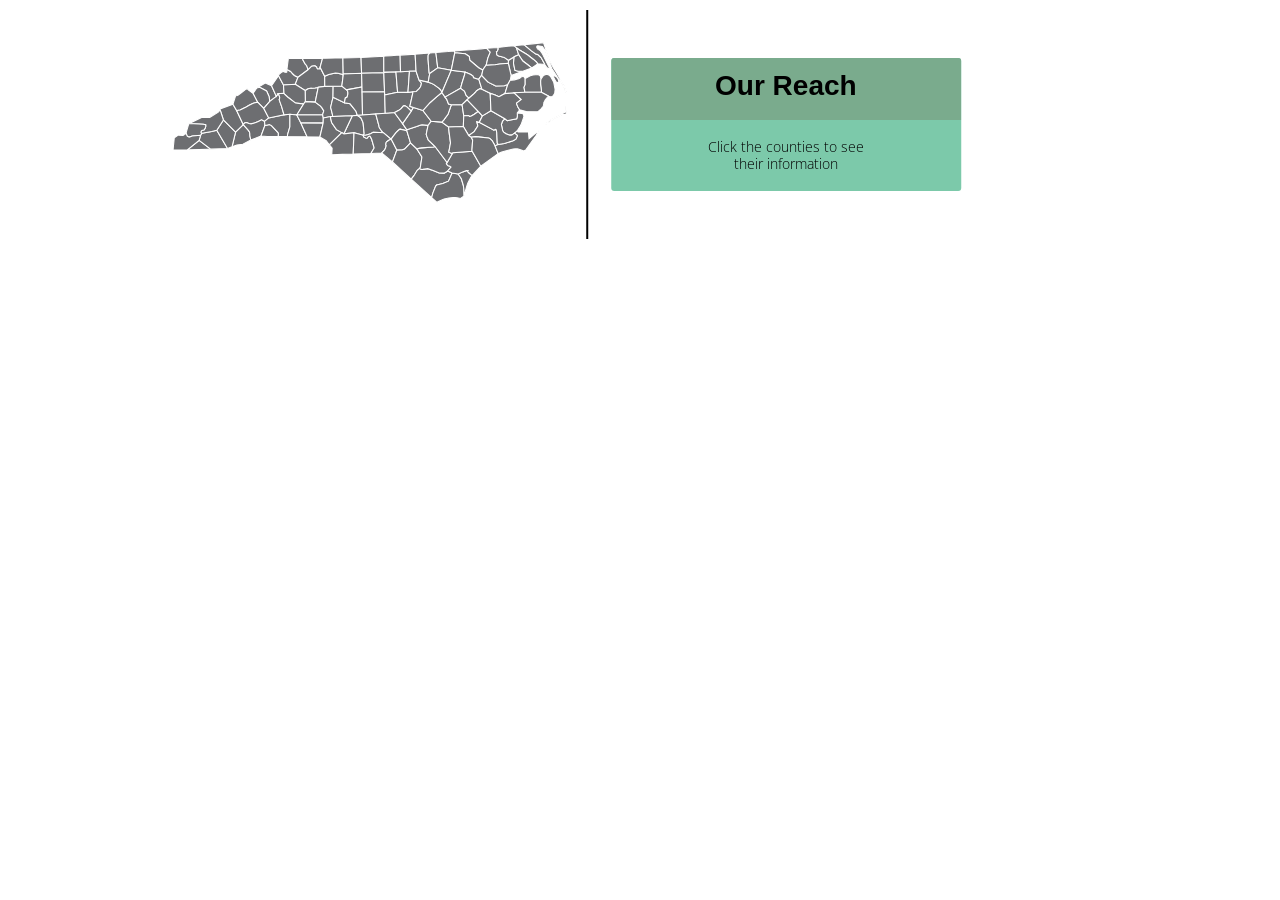
<file: index.html>
<!DOCTYPE html>
<html>

<head>
    <!--
        Author: Gabriel Timotei
        Date Published: 4/19/16
        Published for: CFTK
        Title: CFTK Our Reach Map
    -->
    <meta charset="UTF-8">
    <meta name="viewport" content="width=device-width, initial-scale=1.0, maximum-scale=1.0, user-scalable=no" />
    <title>CFTK Our Reach Map</title>
    <script type="text/javascript" src="https://ajax.googleapis.com/ajax/libs/jquery/1.12.2/jquery.min.js"></script>
    <script type="text/javascript" src="js/script.js"></script>
    <link rel="stylesheet" type="text/css" href="css/style.css">
</head>

<body>
    <div class="container">
        <table class="content-table">
            <tr>
                <td>
                    <div class="pic-container">
                        <svg xmlns:dc="http://purl.org/dc/elements/1.1/" xmlns:cc="http://creativecommons.org/ns#" xmlns:rdf="http://www.w3.org/1999/02/22-rdf-syntax-ns#" xmlns:svg="http://www.w3.org/2000/svg" xmlns="http://www.w3.org/2000/svg" xmlns:sodipodi="http://sodipodi.sourceforge.net/DTD/sodipodi-0.dtd"
                            xmlns:inkscape="http://www.inkscape.org/namespaces/inkscape" width="425.60089" height="173.06737" id="svg8376" sodipodi:version="0.32" inkscape:version="0.46" version="1.0" sodipodi:docname="Our Reach, CFTK.svg" inkscape:output_extension="org.inkscape.output.svg.inkscape">
                            <defs id="defs8378">
                                <inkscape:perspective sodipodi:type="inkscape:persp3d" inkscape:vp_x="0 : 526.18109 : 1" inkscape:vp_y="0 : 1000 : 0" inkscape:vp_z="744.09448 : 526.18109 : 1" inkscape:persp3d-origin="372.04724 : 350.78739 : 1" id="perspective8384" />
                            </defs>
                            <sodipodi:namedview id="base" pagecolor="#ffffff" bordercolor="#666666" borderopacity="1.0" gridtolerance="10000" guidetolerance="10" objecttolerance="10" inkscape:pageopacity="0.0" inkscape:pageshadow="2" inkscape:zoom="1.8587861" inkscape:cx="230.98107"
                                inkscape:cy="70.43369" inkscape:document-units="px" inkscape:current-layer="layer1" showgrid="false" showguides="true" inkscape:guide-bbox="true" inkscape:window-width="1024" inkscape:window-height="721" inkscape:window-x="0"
                                inkscape:window-y="20" />
                            <metadata id="metadata8381">
                                <rdf:RDF>
                                    <cc:Work rdf:about="">
                                        <dc:format>image/svg+xml</dc:format>
                                        <dc:type rdf:resource="http://purl.org/dc/dcmitype/StillImage" />
                                    </cc:Work>
                                </rdf:RDF>
                            </metadata>

                            <g inkscape:label="Layer 1" inkscape:groupmode="layer" id="layer1" transform="translate(-230.22626,-392.37585)">
                                <path style="font-size:12px;fill-opacity:1;fill-rule:nonzero;stroke:#ffffff;stroke-width:1.06861973000000000" d="M 272.10639,496.73179 L 283.69017,505.52474 L 280.73867,505.66116 L 263.35562,506.22371 L 260.25827,506.27909 L 272.10639,496.73179" id="clay"
                                    inkscape:label="Clay, NC" />
                                <path style="font-size:12px;fill-opacity:1;fill-rule:nonzero;stroke:#ffffff;stroke-width:1.06861973000000000" d="M 289.7724,486.67386 L 300.51604,504.78743 L 283.69017,505.52474 L 272.10639,496.73179 L 273.6186,491.56823 L 274.58946,489.83082 L 274.92376,489.65326 L 284.73398,487.7933 L 289.7724,486.67386"
                                    id="macon" inkscape:label="Macon, NC" />
                                <path style="font-size:12px;fill-opacity:1;fill-rule:nonzero;stroke:#ffffff;stroke-width:1.06861973000000000" d="M 316.21096,480.9417 L 321.37747,486.70342 L 322.44358,488.24435 L 322.76407,489.86909 L 322.82638,491.91245 L 323.52392,495.2329 L 323.78613,495.80921 L 324.32598,496.17575 L 315.86498,500.65471 L 309.93415,501.47979 L 305.00339,503.20978 L 308.55242,488.42144 L 316.21096,480.9417"
                                    id="transylvania" inkscape:label="Transylvania, NC" />
                                <path style="font-size:12px;fill-opacity:1;fill-rule:nonzero;stroke:#ffffff;stroke-width:1.06861973000000000" d="M 296.40949,476.34086 L 308.55242,488.42144 L 305.00339,503.20978 L 300.51604,504.78743 L 289.7724,486.67386 L 296.40949,476.34086" id="jackson"
                                    inkscape:label="Jackson, NC" />
                                <path style="font-size:12px;fill-opacity:1;fill-rule:nonzero;stroke:#ffffff;stroke-width:1.06861973000000000" d="M 305.9321,460.5773 L 309.63737,466.92763 L 316.21096,480.9417 L 308.55242,488.42144 L 296.40949,476.34086 L 293.12975,466.33179 L 293.0559,465.26869 L 305.9321,460.5773"
                                    id="haywood" inkscape:label="Haywood, NC" />
                                <path style="font-size:12px;fill-opacity:1;fill-rule:nonzero;stroke:#ffffff;stroke-width:1.06861973000000000" d="M 293.12975,466.33179 L 296.40949,476.34086 L 289.7724,486.67386 L 284.73398,487.7933 L 274.92376,489.65326 L 274.58946,489.83082 L 273.88812,488.83473 L 273.93104,488.30143 L 274.34738,487.3582 L 274.61378,487.09549 L 275.45393,486.70804 L 276.53063,486.39896 L 277.18587,486.12414 L 278.3438,484.10213 L 278.70551,482.76528 L 278.73436,482.1658 L 278.65764,481.12823 L 276.16867,480.67535 L 262.24119,479.95285 L 275.0675,473.71889 L 275.27765,473.76411 L 276.07919,473.87172 L 282.4139,473.9317 L 282.99311,473.644 L 291.27712,468.48209 L 293.12975,466.33179"
                                    id="swain" inkscape:label="Swain, NC" />
                                <path style="font-size:12px;fill-opacity:1;fill-rule:nonzero;stroke:#ffffff;stroke-width:1.06861973000000000" d="M 262.24119,479.95285 L 276.16867,480.67535 L 278.65764,481.12823 L 278.73436,482.1658 L 278.70551,482.76528 L 278.3438,484.10213 L 277.18587,486.12414 L 276.53063,486.39896 L 275.45393,486.70804 L 274.61378,487.09549 L 274.34738,487.3582 L 273.93104,488.30143 L 273.88812,488.83473 L 274.58946,489.83082 L 273.6186,491.56823 L 265.35581,492.41878 L 262.1694,493.49307 L 261.74005,493.44465 L 260.20841,492.59602 L 258.98341,489.40983 L 261.88998,479.7841 L 262.24119,479.95285"
                                    id="graham" inkscape:label="Graham, NC" />
                                <path style="font-size:12px;fill-opacity:1;fill-rule:nonzero;stroke:#ffffff;stroke-width:1.06861973000000000" d="M 273.6186,491.56823 L 272.10639,496.73179 L 260.25827,506.27909 L 254.68821,506.3484 L 246.04362,506.38526 L 247.24361,494.25522 L 251.21563,491.48289 L 255.95153,491.90072 L 257.78651,490.70847 L 258.98341,489.40983 L 260.20841,492.59602 L 261.74005,493.44465 L 262.1694,493.49307 L 265.35581,492.41878 L 273.6186,491.56823"
                                    id="cherokee" inkscape:label="Cherokee, NC" />
                                <path style="font-size:12px;fill-opacity:1;fill-rule:nonzero;stroke:#ffffff;stroke-width:1.06861973000000000" d="M 344.55283,442.10664 L 349.32917,452.74084 L 342.78099,457.81866 L 342.06233,452.96751 L 341.70102,452.04851 L 339.71849,447.56285 L 339.54273,447.28902 L 332.59491,443.69426 L 329.75771,444.42047 L 338.23225,439.47807 L 344.55283,442.10664"
                                    id="mitchell" inkscape:label="Mitchell, NC" />
                                <path style="font-size:12px;fill-opacity:1;fill-rule:nonzero;stroke:#ffffff;stroke-width:1.06861973000000000" d="M 329.75771,444.42047 L 332.59491,443.69426 L 339.54273,447.28902 L 339.71849,447.56285 L 341.70102,452.04851 L 342.06233,452.96751 L 342.78099,457.81866 L 336.69052,464.67878 L 330.54904,458.55309 L 325.9936,449.7778 L 329.75771,444.42047"
                                    id="yancey" inkscape:label="Yancey, NC" />
                                <path style="font-size:12px;fill-opacity:1;fill-rule:nonzero;stroke:#ffffff;stroke-width:1.06861973000000000" d="M 321.5841,446.50372 L 325.9936,449.7778 L 330.54904,458.55309 L 326.26099,459.58495 L 323.67523,460.83029 L 322.14553,461.68242 L 319.16029,463.3778 L 313.15453,466.39434 L 309.63737,466.92763 L 305.9321,460.5773 L 308.60289,452.12612 L 310.64047,451.84788 L 314.91741,448.66221 L 317.97891,446.25216 L 318.81116,445.78204 L 320.01556,445.10418 L 320.2277,445.09366 L 320.83963,445.58458 L 320.83723,445.60583 L 321.5841,446.50372"
                                    id="madison" inkscape:label="Madison, NC" />
                                <path style="font-size:12px;fill-opacity:1;fill-rule:nonzero;stroke:#ffffff;stroke-width:1.06861973000000000" d="M 336.69052,464.67878 L 341.72831,474.33074 L 337.53355,477.81843 L 334.48822,476.11458 L 331.36408,477.82013 L 327.48146,479.37989 L 324.02706,480.23453 L 322.0147,479.83108 L 320.67234,479.36543 L 320.23631,479.07087 L 319.39483,478.82098 L 317.97881,479.19945 L 317.51679,479.47884 L 316.21096,480.9417 L 309.63737,466.92763 L 313.15453,466.39434 L 319.16029,463.3778 L 322.14553,461.68242 L 323.67523,460.83029 L 326.26099,459.58495 L 330.54904,458.55309 L 336.69052,464.67878"
                                    id="buncombe" inkscape:label="Buncombe, NC" />
                                <path style="font-size:12px;fill-opacity:1;fill-rule:nonzero;stroke:#ffffff;stroke-width:1.06861973000000000" d="M 337.53355,477.81843 L 337.86409,481.94991 L 333.99334,492.41404 L 324.32598,496.17575 L 323.78613,495.80921 L 323.52392,495.2329 L 322.82638,491.91245 L 322.76407,489.86909 L 322.44358,488.24435 L 321.37747,486.70342 L 316.21096,480.9417 L 317.51679,479.47884 L 317.97881,479.19945 L 319.39483,478.82098 L 320.23631,479.07087 L 320.67234,479.36543 L 322.0147,479.83108 L 324.02706,480.23453 L 327.48146,479.37989 L 331.36408,477.82013 L 334.48822,476.11458 L 337.53355,477.81843"
                                    id="henderson" inkscape:label="Henderson, NC" />
                                <path style="font-size:12px;fill-opacity:1;fill-rule:nonzero;stroke:#ffffff;stroke-width:1.06861973000000000" d="M 351.31038,492.93326 L 340.22354,492.82818 L 333.99334,492.41404 L 337.86409,481.94991 L 340.59105,481.3232 L 342.36477,480.90328 L 342.76238,481.0041 L 344.07639,481.75931 L 344.67839,482.262 L 351.01783,488.96107 L 351.38223,489.73832 L 351.31038,492.93326"
                                    id="polk" inkscape:label="Polk, NC" />
                                <path style="font-size:12px;fill-opacity:1;fill-rule:nonzero;stroke:#ffffff;stroke-width:1.06861973000000000" d="M 362.8864,470.68092 L 362.8855,483.0581 L 360.63469,490.64827 L 360.33085,492.99905 L 355.56222,492.94778 L 351.31038,492.93326 L 351.38223,489.73832 L 351.01783,488.96107 L 344.67839,482.262 L 344.07639,481.75931 L 342.76238,481.0041 L 342.36477,480.90328 L 340.59105,481.3232 L 337.86409,481.94991 L 337.53355,477.81843 L 341.72831,474.33074 L 357.00428,471.18858 L 362.8864,470.68092"
                                    id="rutherford" inkscape:label="Rutherford, NC" />
                                <path style="font-size:12px;fill-opacity:1;fill-rule:nonzero;stroke:#ffffff;stroke-width:1.06861973000000000" d="M 349.32917,452.74084 L 350.9309,450.0284 L 351.22157,450.23769 L 351.50193,450.69121 L 352.29805,452.37389 L 352.48612,452.92034 L 352.7179,454.18634 L 352.19111,456.22355 L 354.70007,463.21822 L 357.00428,471.18858 L 341.72831,474.33074 L 336.69052,464.67878 L 342.78099,457.81866 L 349.32917,452.74084"
                                    id="mcdowell" inkscape:label="McDowell, NC" />
                                <path style="font-size:12px;fill-opacity:1;fill-rule:nonzero;stroke:#ffffff;stroke-width:1.06861973000000000" d="M 350.79193,433.05044 L 351.40014,431.78013 L 356.47205,441.35847 L 356.96962,449.65894 L 350.9309,450.0284 L 349.32917,452.74084 L 344.55283,442.10664 L 350.79193,433.05044"
                                    id="avery" inkscape:label="Avery, NC" />
                                <path style="font-size:12px;fill-opacity:1;fill-rule:nonzero;stroke:#ffffff;stroke-width:1.06861973000000000" d="M 359.90408,425.88963 L 363.62076,427.86291 L 365.91406,430.39464 L 367.46319,431.81354 L 370.95709,433.66267 L 368.2392,440.58452 L 356.47205,441.35847 L 351.40014,431.78013 L 351.82245,430.93659 L 354.09203,428.90649 L 356.44584,427.65652 L 356.5059,427.62024 L 356.75031,427.51435 L 356.95143,428.17419 L 358.058,428.66923 L 358.74626,428.71239 L 358.82703,428.72151 L 359.77553,428.51848 L 359.90408,425.88963"
                                    id="watauga" inkscape:label="Watauga, NC" />
                                <path style="font-size:12px;fill-opacity:1;fill-rule:nonzero;stroke:#ffffff;stroke-width:1.06861973000000000" d="M 391.24683,443.59237 L 388.19883,458.51901 L 378.32301,458.02098 L 378.12202,446.89962 L 380.72034,445.19935 L 382.06073,444.8425 L 384.10418,444.43578 L 384.79494,444.68588 L 387.89897,444.30405 L 390.41298,443.88581 L 391.24683,443.59237"
                                    id="alexander" inkscape:label="Alexander, NC" />
                                <path style="font-size:12px;fill-opacity:1;fill-rule:nonzero;stroke:#ffffff;stroke-width:1.06861973000000000" d="M 361.3799,414.67324 L 375.66213,414.84592 L 375.7137,415.95386 L 378.12681,420.32448 L 379.53361,421.82204 L 379.87681,422.55816 L 380.62397,424.7132 L 380.68453,426.39042 L 370.95709,433.66267 L 367.46319,431.81354 L 365.91406,430.39464 L 363.62076,427.86291 L 359.90408,425.88963 L 361.3799,414.67324"
                                    id="ashe" inkscape:label="Ashe, NC" />
                                <path style="font-size:12px;fill-opacity:1;fill-rule:nonzero;stroke:#ffffff;stroke-width:1.06861973000000000" d="M 395.54889,414.68196 L 393.07509,423.71503 L 392.51559,425.24054 L 390.46416,425.33639 L 389.72742,424.31048 L 389.66332,423.35182 L 387.85442,422.17487 L 387.52058,422.08125 L 384.64735,422.59244 L 380.68453,426.39042 L 380.62397,424.7132 L 379.87681,422.55816 L 379.53361,421.82204 L 378.12681,420.32448 L 375.7137,415.95386 L 375.66213,414.84592 L 395.54889,414.68196"
                                    id="alleghany" inkscape:label="Alleghany, NC" />
                                <path style="font-size:12px;fill-opacity:1;fill-rule:nonzero;stroke:#ffffff;stroke-width:1.06861973000000000" d="M 380.68453,426.39042 L 384.64735,422.59244 L 387.52058,422.08125 L 387.85442,422.17487 L 389.66332,423.35182 L 389.72742,424.31048 L 390.46416,425.33639 L 392.51559,425.24054 L 393.07509,423.71503 L 397.65525,432.69115 L 397.72192,442.75119 L 391.24683,443.59237 L 390.41298,443.88581 L 387.89897,444.30405 L 384.79494,444.68588 L 384.10418,444.43578 L 382.06073,444.8425 L 380.72034,445.19935 L 378.12202,446.89962 L 368.2392,440.58452 L 370.95709,433.66267 L 380.68453,426.39042"
                                    id="wilkes" inkscape:label="Wilkes, NC" />
                                <path style="font-size:12px;fill-opacity:1;fill-rule:nonzero;stroke:#ffffff;stroke-width:1.06861973000000000" d="M 356.47205,441.35847 L 368.2392,440.58452 L 378.12202,446.89962 L 378.32301,458.02098 L 377.06931,459.67052 L 376.47919,460.28419 L 375.5273,460.25004 L 368.5106,459.48029 L 360.5852,453.36872 L 357.27914,450.19753 L 356.96962,449.65894 L 356.47205,441.35847"
                                    id="caldwell" inkscape:label="Caldwell, NC" />
                                <path style="font-size:12px;fill-opacity:1;fill-rule:nonzero;stroke:#ffffff;stroke-width:1.06861973000000000" d="M 356.96962,449.65894 L 357.27914,450.19753 L 360.5852,453.36872 L 368.5106,459.48029 L 375.5273,460.25004 L 376.47919,460.28419 L 377.06931,459.67052 L 369.92882,471.03166 L 369.80132,471.28419 L 362.8864,470.68092 L 357.00428,471.18858 L 354.70007,463.21822 L 352.19111,456.22355 L 352.7179,454.18634 L 352.48612,452.92034 L 352.29805,452.37389 L 351.50193,450.69121 L 351.22157,450.23769 L 350.9309,450.0284 L 356.96962,449.65894"
                                    id="burke" inkscape:label="Burke, NC" />
                                <path style="font-size:12px;fill-opacity:1;fill-rule:nonzero;stroke:#ffffff;stroke-width:1.06861973000000000" d="M 369.80132,471.28419 L 373.74313,479.1637 L 380.0829,493.1514 L 378.33778,493.12681 L 360.33085,492.99905 L 360.63469,490.64827 L 362.8855,483.0581 L 362.8864,470.68092 L 369.80132,471.28419"
                                    id="cleveland" inkscape:label="Cleveland, NC" />
                                <path style="font-size:12px;fill-opacity:1;fill-rule:nonzero;stroke:#ffffff;stroke-width:1.06861973000000000" d="M 373.74313,479.1637 L 396.1485,479.22779 L 392.85555,493.42507 L 380.0829,493.1514 L 373.74313,479.1637" id="gatson" inkscape:label="Gatson, NC"
                                />
                                <path style="font-size:12px;fill-opacity:1;fill-rule:nonzero;stroke:#ffffff;stroke-width:1.06861973000000000" d="M 395.57649,471.09113 L 396.30617,474.39368 L 396.1485,479.22779 L 373.74313,479.1637 L 369.80132,471.28419 L 369.92882,471.03166 L 395.57649,471.09113"
                                    id="lincoln" inkscape:label="Lincoln, NC" />
                                <path style="font-size:12px;fill-opacity:1;fill-rule:nonzero;stroke:#ffffff;stroke-width:1.06861973000000000" d="M 378.32301,458.02098 L 388.19883,458.51901 L 393.53459,462.47444 L 394.96405,464.26729 L 396.76339,467.24703 L 395.57649,471.09113 L 369.92882,471.03166 L 377.06931,459.67052 L 378.32301,458.02098"
                                    id="catawba" inkscape:label="Catawba, NC" />
                                <path style="font-size:12px;fill-opacity:1;fill-rule:nonzero;stroke:#ffffff;stroke-width:1.06861973000000000" d="M 397.72192,442.75119 L 406.11774,442.59156 L 405.98296,453.63629 L 404.33785,460.62745 L 403.63278,463.63474 L 405.38411,470.81948 L 405.55246,471.88462 L 405.61647,472.88203 L 403.50929,472.97589 L 396.30617,474.39368 L 395.57649,471.09113 L 396.76339,467.24703 L 394.96405,464.26729 L 393.53459,462.47444 L 388.19883,458.51901 L 391.24683,443.59237 L 397.72192,442.75119"
                                    id="iredell" inkscape:label="Iredell, NC" />
                                <path style="font-size:12px;fill-opacity:1;fill-rule:nonzero;stroke:#ffffff;stroke-width:1.06861973000000000" d="M 396.30617,474.39368 L 403.50929,472.97589 L 403.42597,473.37119 L 403.44426,473.74349 L 404.6005,478.79897 L 409.43441,486.02138 L 414.77785,489.03052 L 402.32978,501.14924 L 399.17773,497.10858 L 392.85555,493.42507 L 396.1485,479.22779 L 396.30617,474.39368"
                                    id="mecklenburg" inkscape:label="Mecklenburg, NC" />
                                <path style="font-size:12px;fill-opacity:1;fill-rule:nonzero;stroke:#ffffff;stroke-width:1.06861973000000000" d="M 405.98296,453.63629 L 417.34668,459.18848 L 423.03448,460.21304 L 428.97119,467.62009 L 430.32404,471.77213 L 425.30061,472.10972 L 405.61647,472.88203 L 405.55246,471.88462 L 405.38411,470.81948 L 403.63278,463.63474 L 404.33785,460.62745 L 405.98296,453.63629"
                                    id="rowan" inkscape:label="Rowan, NC" />
                                <path style="font-size:12px;fill-opacity:1;fill-rule:nonzero;stroke:#ffffff;stroke-width:1.06861973000000000" d="M 406.11774,442.59156 L 414.82017,442.42347 L 419.50278,446.25356 L 420.25638,446.78627 L 420.4683,447.19764 L 420.82065,448.69252 L 420.87103,450.23084 L 420.11512,453.4218 L 418.3401,454.34958 L 417.34668,459.18848 L 405.98296,453.63629 L 406.11774,442.59156"
                                    id="davie" inkscape:label="Davie, NC" />
                                <path style="font-size:12px;fill-opacity:1;fill-rule:nonzero;stroke:#ffffff;stroke-width:1.06861973000000000" d="M 416.21945,431.5041 L 414.82017,442.42347 L 406.11774,442.59156 L 397.72192,442.75119 L 397.65525,432.69115 L 401.67262,430.77635 L 408.33393,429.3147 L 410.93141,429.56888 L 414.89227,430.71296 L 415.78217,431.10608 L 416.21945,431.5041"
                                    id="yadkin" inkscape:label="Yadkin, NC" />
                                <path style="font-size:12px;fill-opacity:1;fill-rule:nonzero;stroke:#ffffff;stroke-width:1.06861973000000000" d="M 408.29101,414.27198 L 415.87201,414.31321 L 416.17926,430.37163 L 416.21945,431.5041 L 415.78217,431.10608 L 414.89227,430.71296 L 410.93141,429.56888 L 408.33393,429.3147 L 401.67262,430.77635 L 397.65525,432.69115 L 393.07509,423.71503 L 395.54889,414.68196 L 398.3617,414.70641 L 408.29101,414.27198"
                                    id="surry" inkscape:label="Surry, NC" />
                                <path style="font-size:12px;fill-opacity:1;fill-rule:nonzero;stroke:#ffffff;stroke-width:1.06861973000000000" d="M 434.03077,413.78218 L 434.55518,429.63261 L 416.17926,430.37163 L 415.87201,414.31321 L 432.87839,413.84596 L 434.03077,413.78218" id="stokes"
                                    inkscape:label="Stokes, NC" />
                                <path style="font-size:12px;fill-opacity:1;fill-rule:nonzero;stroke:#ffffff;stroke-width:1.06861973000000000" d="M 416.17926,430.37163 L 434.55518,429.63261 L 434.98484,443.3456 L 419.50278,446.25356 L 414.82017,442.42347 L 416.21945,431.5041 L 416.17926,430.37163"
                                    id="forsyth" inkscape:label="Forsyth, NC" />
                                <path style="font-size:12px;fill-opacity:1;fill-rule:nonzero;stroke:#ffffff;stroke-width:1.06861973000000000" d="M 419.50278,446.25356 L 434.98484,443.3456 L 435.08011,448.34171 L 435.49351,471.39935 L 430.32404,471.77213 L 428.97119,467.62009 L 423.03448,460.21304 L 417.34668,459.18848 L 418.3401,454.34958 L 420.11512,453.4218 L 420.87103,450.23084 L 420.82065,448.69252 L 420.4683,447.19764 L 420.25638,446.78627 L 419.50278,446.25356"
                                    id="davidson" inkscape:label="Davidson, NC" />
                                <path style="font-size:12px;fill-opacity:1;fill-rule:nonzero;stroke:#ffffff;stroke-width:1.06861973000000000" d="M 425.30061,472.10972 L 430.32404,471.77213 L 433.52226,473.87638 L 433.7709,474.07662 L 435.45695,477.5645 L 436.08471,479.36595 L 437.09326,489.51069 L 437.1206,489.84096 L 436.98373,490.32922 L 436.20555,491.54164 L 427.01938,489.08932 L 416.85319,490.2117 L 425.30061,472.10972"
                                    id="stanly" inkscape:label="Stanly, NC" />
                                <path style="font-size:12px;fill-opacity:1;fill-rule:nonzero;stroke:#ffffff;stroke-width:1.06861973000000000" d="M 425.30061,472.10972 L 416.85319,490.2117 L 414.77785,489.03052 L 409.43441,486.02138 L 404.6005,478.79897 L 403.44426,473.74349 L 403.42597,473.37119 L 403.50929,472.97589 L 405.61647,472.88203 L 425.30061,472.10972"
                                    id="cabarrus" inkscape:label="Cabarrus, NC" />
                                <path style="font-size:12px;fill-opacity:1;fill-rule:nonzero;stroke:#ffffff;stroke-width:1.06861973000000000" d="M 427.01938,489.08932 L 426.20312,510.37664 L 415.3588,510.75525 L 405.63469,511.08797 L 404.75263,510.8163 L 404.78986,510.29527 L 405.11466,504.66632 L 402.32978,501.14924 L 414.77785,489.03052 L 416.85319,490.2117 L 427.01938,489.08932"
                                    id="union" inkscape:label="Union, NC" />
                                <path style="font-size:12px;fill-opacity:1;fill-rule:nonzero;stroke:#ffffff;stroke-width:1.06861973000000000" d="M 436.20555,491.54164 L 436.26615,492.03494 L 436.65487,493.24549 L 438.65388,494.30181 L 439.80525,494.55219 L 440.0434,494.54029 L 440.33756,494.33669 L 440.46535,494.19611 L 440.6642,493.65455 L 441.65436,492.81478 L 442.26284,492.53468 L 442.97277,492.61475 L 443.66782,493.70483 L 444.70357,495.89671 L 447.11876,504.18096 L 447.08618,504.47004 L 446.53559,505.4584 L 443.88711,509.8179 L 426.20312,510.37664 L 427.01938,489.08932 L 436.20555,491.54164"
                                    id="anson" inkscape:label="Anson, NC" />
                                <path style="font-size:12px;fill-opacity:1;fill-rule:nonzero;stroke:#ffffff;stroke-width:1.06861973000000000" d="M 447.75796,413.03555 L 456.73683,412.55419 L 456.79676,428.74401 L 456.79601,429.20888 L 434.55518,429.63261 L 434.03077,413.78218 L 447.75796,413.03555"
                                    id="rockingham" inkscape:label="Rockingham, NC" />
                                <path style="font-size:12px;fill-opacity:1;fill-rule:nonzero;stroke:#ffffff;stroke-width:1.06861973000000000" d="M 434.55518,429.63261 L 456.79601,429.20888 L 457.53071,448.19565 L 435.08011,448.34171 L 434.98484,443.3456 L 434.55518,429.63261" id="guilford"
                                    inkscape:label="Guilford, NC" />
                                <path style="font-size:12px;fill-opacity:1;fill-rule:nonzero;stroke:#ffffff;stroke-width:1.06861973000000000" d="M 457.53071,448.19565 L 457.69945,451.31868 L 458.20485,469.55201 L 448.71057,470.32825 L 435.49351,471.39935 L 435.08011,448.34171 L 457.53071,448.19565"
                                    id="randolph" inkscape:label="Randolph, NC" />
                                <path style="font-size:12px;fill-opacity:1;fill-rule:nonzero;stroke:#ffffff;stroke-width:1.06861973000000000" d="M 448.71057,470.32825 L 452.00459,482.57764 L 452.05873,483.28118 L 452.59074,484.40454 L 454.77186,487.62537 L 455.7142,488.58404 L 456.78891,489.20894 L 452.29272,488.95591 L 446.08771,488.73835 L 443.57649,490.04806 L 438.77131,491.54254 L 437.76582,491.64009 L 436.20555,491.54164 L 436.98373,490.32922 L 437.1206,489.84096 L 437.09326,489.51069 L 436.08471,479.36595 L 435.45695,477.5645 L 433.7709,474.07662 L 433.52226,473.87638 L 430.32404,471.77213 L 435.49351,471.39935 L 448.71057,470.32825"
                                    id="montgomery" inkscape:label="Montgomery, NC" />
                                <path style="font-size:12px;fill-opacity:1;fill-rule:nonzero;stroke:#ffffff;stroke-width:1.06861973000000000" d="M 436.20555,491.54164 L 437.76582,491.64009 L 438.77131,491.54254 L 443.57649,490.04806 L 446.08771,488.73835 L 452.29272,488.95591 L 456.78891,489.20894 L 464.15471,495.47267 L 461.83563,496.56728 L 460.06005,497.84371 L 459.24064,498.54346 L 458.76659,500.68563 L 458.86562,501.37271 L 459.19806,502.05165 L 458.20982,505.16478 L 457.35054,506.56175 L 454.67969,509.28708 L 443.88711,509.8179 L 446.53559,505.4584 L 447.08618,504.47004 L 447.11876,504.18096 L 444.70357,495.89671 L 443.66782,493.70483 L 442.97277,492.61475 L 442.26284,492.53468 L 441.65436,492.81478 L 440.6642,493.65455 L 440.46535,494.19611 L 440.33756,494.33669 L 440.0434,494.54029 L 439.80525,494.55219 L 438.65388,494.30181 L 436.65487,493.24549 L 436.26615,492.03494 L 436.20555,491.54164"
                                    id="richmond" inkscape:label="Richmond, NC" />
                                <path style="font-size:12px;fill-opacity:1;fill-rule:nonzero;stroke:#ffffff;stroke-width:1.06861973000000000" d="M 469.83039,506.49244 L 465.4377,518.33992 L 454.67969,509.28708 L 457.35054,506.56175 L 458.20982,505.16478 L 459.19806,502.05165 L 458.86562,501.37271 L 458.76659,500.68563 L 459.24064,498.54346 L 460.06005,497.84371 L 461.83563,496.56728 L 464.15471,495.47267 L 469.83039,506.49244"
                                    id="scotland" inkscape:label="Scotland, NC" />
                                <path style="font-size:12px;fill-opacity:1;fill-rule:nonzero;stroke:#ffffff;stroke-width:1.06861973000000000" d="M 473.09791,411.47173 L 473.48875,428.12507 L 468.92804,428.32973 L 456.79676,428.74401 L 456.73683,412.55419 L 458.5162,412.42767 L 464.10563,412.07211 L 469.56424,411.69318 L 473.09791,411.47173"
                                    id="caswell" inkscape:label="Caswell, NC" />
                                <path style="font-size:12px;fill-opacity:1;fill-rule:nonzero;stroke:#ffffff;stroke-width:1.06861973000000000" d="M 456.79676,428.74401 L 468.92804,428.32973 L 470.57469,448.65921 L 457.69945,451.31868 L 457.53071,448.19565 L 456.79601,429.20888 L 456.79676,428.74401"
                                    id="alamance" inkscape:label="Alamance, NC" />
                                <path style="font-size:12px;fill-opacity:1;fill-rule:nonzero;stroke:#ffffff;stroke-width:1.06861973000000000" d="M 467.36455,468.84137 L 475.55041,480.04948 L 479.85134,486.15703 L 479.85298,487.17322 L 473.03378,485.53028 L 471.39071,486.66237 L 469.00358,488.93321 L 465.74291,493.22366 L 464.15471,495.47267 L 456.78891,489.20894 L 455.7142,488.58404 L 454.77186,487.62537 L 452.59074,484.40454 L 452.05873,483.28118 L 452.00459,482.57764 L 448.71057,470.32825 L 458.20485,469.55201 L 467.36455,468.84137"
                                    id="moore" inkscape:label="Moore, NC" />
                                <path style="font-size:12px;fill-opacity:1;fill-rule:nonzero;stroke:#ffffff;stroke-width:1.06861973000000000" d="M 464.15471,495.47267 L 465.74291,493.22366 L 469.00358,488.93321 L 471.39071,486.66237 L 473.03378,485.53028 L 479.85298,487.17322 L 483.48611,499.20253 L 477.60915,505.50552 L 475.07365,506.34323 L 469.83039,506.49244 L 464.15471,495.47267"
                                    id="hoke" inkscape:label="Hoke, NC" />
                                <path style="font-size:12px;fill-opacity:1;fill-rule:nonzero;stroke:#ffffff;stroke-width:1.06861973000000000" d="M 483.48611,499.20253 L 489.91002,505.38157 L 494.75626,513.14351 L 494.83522,513.9704 L 493.29523,523.69426 L 492.57249,524.79668 L 490.23144,526.62068 L 486.9198,532.05055 L 484.23491,535.54924 L 465.99814,518.82935 L 465.4377,518.33992 L 469.83039,506.49244 L 475.07365,506.34323 L 477.60915,505.50552 L 483.48611,499.20253"
                                    id="robeson" inkscape:label="Robeson, NC" />
                                <path style="font-size:12px;fill-opacity:1;fill-rule:nonzero;stroke:#ffffff;stroke-width:1.06861973000000000" d="M 520.6632,527.39617 L 525.09125,529.43677 L 521.49931,537.54297 L 515.79312,539.96477 L 510.81612,541.07391 L 510.29695,541.05842 L 509.93823,541.14711 L 508.65164,542.40121 L 505.75313,549.70306 L 504.63416,553.89925 L 484.23491,535.54924 L 486.9198,532.05055 L 490.23144,526.62068 L 492.57249,524.79668 L 494.36333,525.75203 L 494.74593,525.79518 L 495.70459,525.73108 L 500.73194,525.01507 L 506.15436,526.82769 L 512.18374,529.28996 L 517.14725,529.48375 L 520.6632,527.39617"
                                    id="columbus" inkscape:label="Columbus, NC" />
                                <path style="font-size:12px;fill-opacity:1;fill-rule:nonzero;stroke:#ffffff;stroke-width:1.06861973000000000" d="M 525.09125,529.43677 L 531.16608,530.38875 L 534.32742,535.11067 L 536.27167,541.61543 L 536.80496,545.1326 L 536.88424,546.33837 L 537.10026,552.32536 L 533.57079,554.87638 L 530.00891,554.16473 L 528.08549,553.96506 L 526.24013,553.98944 L 521.76647,554.41484 L 517.08745,555.32513 L 516.92818,555.36313 L 516.91117,555.36122 L 511.37693,557.78515 L 509.96996,558.69418 L 504.63416,553.89925 L 505.75313,549.70306 L 508.65164,542.40121 L 509.93823,541.14711 L 510.29695,541.05842 L 510.81612,541.07391 L 515.79312,539.96477 L 521.49931,537.54297 L 525.09125,529.43677"
                                    id="brunswick" inkscape:label="Brunswick, NC" />
                                <path style="font-size:12px;fill-opacity:1;fill-rule:nonzero;stroke:#ffffff;stroke-width:1.06861973000000000" d="M 545.48696,531.47847 L 544.52227,532.62679 L 543.56869,534.21118 L 540.96859,539.01956 L 540.49407,540.28774 L 539.30173,543.98916 L 539.17721,544.44438 L 537.10026,552.32536 L 536.88424,546.33837 L 536.80496,545.1326 L 536.27167,541.61543 L 534.32742,535.11067 L 531.16608,530.38875 L 535.72002,528.25892 L 539.35743,527.00303 L 541.14104,527.18263 L 540.73156,527.6832 L 540.87541,528.12563 L 541.50767,528.89438 L 544.35619,531.35095 L 545.48696,531.47847"
                                    id="new_hanover" inkscape:label="New Hanover, NC" />
                                <path style="font-size:12px;fill-opacity:1;fill-rule:nonzero;stroke:#ffffff;stroke-width:1.06861973000000000" d="M 508.0724,502.90933 L 520.09373,518.85511 L 519.38401,519.804 L 519.47331,520.081 L 520.41195,521.56881 L 521.13999,522.13737 L 522.46415,522.45892 L 523.99075,523.50502 L 520.6632,527.39617 L 517.14725,529.48375 L 512.18374,529.28996 L 506.15436,526.82769 L 500.73194,525.01507 L 495.70459,525.73108 L 494.74593,525.79518 L 494.36333,525.75203 L 492.57249,524.79668 L 493.29523,523.69426 L 494.83522,513.9704 L 494.75626,513.14351 L 489.91002,505.38157 L 492.48857,504.50565 L 494.38723,504.23759 L 506.36059,503.3147 L 507.61942,503.14669 L 508.0724,502.90933"
                                    id="bladen" inkscape:label="Bladen, NC" />
                                <path style="font-size:12px;fill-opacity:1;fill-rule:nonzero;stroke:#ffffff;stroke-width:1.06861973000000000" d="M 501.05274,481.74146 L 499.25989,490.38635 L 499.21434,490.7902 L 500.0238,493.27085 L 501.14548,496.07514 L 501.41247,496.60895 L 508.0724,502.90933 L 507.61942,503.14669 L 506.36059,503.3147 L 494.38723,504.23759 L 492.48857,504.50565 L 489.91002,505.38157 L 483.48611,499.20253 L 479.85298,487.17322 L 479.85134,486.15703 L 481.28024,485.70252 L 489.58296,482.97082 L 493.70855,481.31794 L 495.06468,481.1652 L 501.05274,481.74146"
                                    id="cumberland" inkscape:label="Cumberland, NC" />
                                <path style="font-size:12px;fill-opacity:1;fill-rule:nonzero;stroke:#ffffff;stroke-width:1.06861973000000000" d="M 485.82984,448.14515 L 485.76139,449.55382 L 482.80798,462.68727 L 486.48995,463.93769 L 484.24052,467.50699 L 480.33606,463.6484 L 479.54867,462.99563 L 479.1168,462.74028 L 477.96389,462.27446 L 477.07103,462.25128 L 476.25581,462.41765 L 474.08114,465.05686 L 471.90928,466.56414 L 468.51748,468.42893 L 467.36455,468.84137 L 458.20485,469.55201 L 457.69945,451.31868 L 470.57469,448.65921 L 480.94727,448.72248 L 485.82984,448.14515"
                                    id="chatham" inkscape:label="Chatham, NC" />
                                <path style="font-size:12px;fill-opacity:1;fill-rule:nonzero;stroke:#ffffff;stroke-width:1.06861973000000000" d="M 486.48995,463.93769 L 495.91767,466.8822 L 504.17514,477.64635 L 501.05274,481.74146 L 495.06468,481.1652 L 493.70855,481.31794 L 489.58296,482.97082 L 481.28024,485.70252 L 479.85134,486.15703 L 475.55041,480.04948 L 484.24052,467.50699 L 486.48995,463.93769"
                                    id="harnett" inkscape:label="Harnett, NC" />
                                <path style="font-size:12px;fill-opacity:1;fill-rule:nonzero;stroke:#ffffff;stroke-width:1.06861973000000000" d="M 467.36455,468.84137 L 468.51748,468.42893 L 471.90928,466.56414 L 474.08114,465.05686 L 476.25581,462.41765 L 477.07103,462.25128 L 477.96389,462.27446 L 479.1168,462.74028 L 479.54867,462.99563 L 480.33606,463.6484 L 484.24052,467.50699 L 475.55041,480.04948 L 467.36455,468.84137"
                                    id="lee" inkscape:label="Lee, NC" />
                                <path style="font-size:12px;fill-opacity:1;fill-rule:nonzero;stroke:#ffffff;stroke-width:1.06861973000000000" d="M 473.48875,428.12507 L 482.45238,427.70228 L 480.94727,448.72248 L 470.57469,448.65921 L 468.92804,428.32973 L 473.48875,428.12507" id="orange"
                                    inkscape:label="Orange, NC" />
                                <path style="font-size:12px;fill-opacity:1;fill-rule:nonzero;stroke:#ffffff;stroke-width:1.06861973000000000" d="M 473.09791,411.47173 L 488.11529,410.47021 L 489.0352,427.43291 L 482.45238,427.70228 L 473.48875,428.12507 L 473.09791,411.47173" id="person"
                                    inkscape:label="Person, NC" />
                                <path style="font-size:12px;fill-opacity:1;fill-rule:nonzero;stroke:#ffffff;stroke-width:1.06861973000000000" d="M 489.0352,427.43291 L 492.00202,436.3993 L 494.42811,439.47123 L 493.95157,441.97905 L 493.30073,443.32206 L 492.12224,444.91553 L 489.18298,447.9593 L 485.82984,448.14515 L 480.94727,448.72248 L 482.45238,427.70228 L 489.0352,427.43291"
                                    id="durham" inkscape:label="Durham, NC" />
                                <path style="font-size:12px;fill-opacity:1;fill-rule:nonzero;stroke:#ffffff;stroke-width:1.06861973000000000" d="M 525.77701,509.07755 L 545.20477,507.63917 L 553.79277,522.53479 L 545.48696,531.47847 L 544.35619,531.35095 L 541.50767,528.89438 L 540.87541,528.12563 L 540.73156,527.6832 L 541.14104,527.18263 L 539.35743,527.00303 L 535.72002,528.25892 L 531.16608,530.38875 L 525.09125,529.43677 L 520.6632,527.39617 L 523.99075,523.50502 L 522.46415,522.45892 L 521.13999,522.13737 L 520.41195,521.56881 L 519.47331,520.081 L 519.38401,519.804 L 520.09373,518.85511 L 525.77701,509.07755"
                                    id="pender" inkscape:label="Pender, NC" />
                                <path style="font-size:12px;fill-opacity:1;fill-rule:nonzero;stroke:#ffffff;stroke-width:1.06861973000000000" d="M 504.17514,477.64635 L 514.84785,478.48396 L 521.55072,483.37278 L 522.188,489.44172 L 523.49105,499.18915 L 521.77927,508.52772 L 524.85548,509.84327 L 525.14479,509.72092 L 525.77701,509.07755 L 520.09373,518.85511 L 508.0724,502.90933 L 501.41247,496.60895 L 501.14548,496.07514 L 500.0238,493.27085 L 499.21434,490.7902 L 499.25989,490.38635 L 501.05274,481.74146 L 504.17514,477.64635"
                                    id="sampson" inkscape:label="Sampson, NC" />
                                <path style="font-size:12px;fill-opacity:1;fill-rule:nonzero;stroke:#ffffff;stroke-width:1.06861973000000000" d="M 524.2975,461.11495 L 535.05874,460.97667 L 536.73128,472.14342 L 536.31637,482.88533 L 521.55072,483.37278 L 514.84785,478.48396 L 516.85287,476.16572 L 520.98042,470.71591 L 524.2975,461.11495"
                                    id="wayne" inkscape:label="Wayne, NC" />
                                <path style="font-size:12px;fill-opacity:1;fill-rule:nonzero;stroke:#ffffff;stroke-width:1.06861973000000000" d="M 518.00964,453.50041 L 519.68121,455.74247 L 521.51332,460.34033 L 524.2975,461.11495 L 520.98042,470.71591 L 516.85287,476.16572 L 514.84785,478.48396 L 504.17514,477.64635 L 495.91767,466.8822 L 502.90252,459.11555 L 509.82141,452.96449 L 514.86752,448.87538 L 518.00964,453.50041"
                                    id="johnston" inkscape:label="Johnston, NC" />
                                <path style="font-size:12px;fill-opacity:1;fill-rule:nonzero;stroke:#ffffff;stroke-width:1.06861973000000000" d="M 492.00202,436.3993 L 501.13535,438.51846 L 503.57637,439.39646 L 506.6242,440.73465 L 512.20647,444.75663 L 513.5968,446.20927 L 514.81507,448.30979 L 514.86752,448.87538 L 509.82141,452.96449 L 502.90252,459.11555 L 495.91767,466.8822 L 486.48995,463.93769 L 482.80798,462.68727 L 485.76139,449.55382 L 485.82984,448.14515 L 489.18298,447.9593 L 492.12224,444.91553 L 493.30073,443.32206 L 493.95157,441.97905 L 494.42811,439.47123 L 492.00202,436.3993"
                                    id="wake" inkscape:label="Wake, NC" />
                                <path style="font-size:12px;fill-opacity:1;fill-rule:nonzero;stroke:#ffffff;stroke-width:1.06861973000000000" d="M 490.83494,410.25167 L 503.00573,409.37257 L 501.33761,411.07011 L 501.10156,412.1327 L 501.06589,415.73209 L 501.67985,424.2222 L 502.17394,429.46131 L 502.73266,429.85152 L 501.13535,438.51846 L 492.00202,436.3993 L 489.0352,427.43291 L 488.11529,410.47021 L 490.83494,410.25167"
                                    id="granville" inkscape:label="Granville, NC" />
                                <path style="font-size:12px;fill-opacity:1;fill-rule:nonzero;stroke:#ffffff;stroke-width:1.06861973000000000" d="M 503.00573,409.37257 L 508.84437,408.8686 L 510.72363,424.19591 L 502.73266,429.85152 L 502.17394,429.46131 L 501.67985,424.2222 L 501.06589,415.73209 L 501.10156,412.1327 L 501.33761,411.07011 L 503.00573,409.37257"
                                    id="vance" inkscape:label="Vance, NC" />
                                <path style="font-size:12px;fill-opacity:1;fill-rule:nonzero;stroke:#ffffff;stroke-width:1.06861973000000000" d="M 521.0176,407.92951 L 527.44542,407.39297 L 527.69001,409.49993 L 524.23811,426.71012 L 510.72363,424.19591 L 508.84437,408.8686 L 521.0176,407.92951"
                                    id="warren" inkscape:label="Warren, NC" />
                                <path style="font-size:12px;fill-opacity:1;fill-rule:nonzero;stroke:#ffffff;stroke-width:1.06861973000000000" d="M 524.23811,426.71012 L 514.86752,448.87538 L 514.81507,448.30979 L 513.5968,446.20927 L 512.20647,444.75663 L 506.6242,440.73465 L 503.57637,439.39646 L 501.13535,438.51846 L 502.73266,429.85152 L 510.72363,424.19591 L 524.23811,426.71012"
                                    id="franklin" inkscape:label="Franklin, NC" />
                                <path style="font-size:12px;fill-opacity:1;fill-rule:nonzero;stroke:#ffffff;stroke-width:1.06861973000000000" d="M 538.05629,428.40185 L 537.63716,431.0496 L 534.82304,439.89362 L 533.54104,444.69566 L 518.00964,453.50041 L 514.86752,448.87538 L 524.23811,426.71012 L 538.05629,428.40185"
                                    id="nash" inkscape:label="Nash, NC" />
                                <path style="font-size:12px;fill-opacity:1;fill-rule:nonzero;stroke:#ffffff;stroke-width:1.06861973000000000" d="M 559.69093,404.64474 L 563.25524,408.50372 L 560.8119,414.51801 L 559.17781,421.4114 L 555.88443,426.06842 L 555.60156,426.28623 L 555.16855,426.15559 L 551.61491,424.14903 L 542.72913,416.5515 L 542.33812,412.99439 L 538.24867,410.1654 L 527.92012,409.17716 L 527.69001,409.49993 L 527.44542,407.39297 L 533.2561,406.94611 L 553.9197,405.2381 L 559.69093,404.64474"
                                    id="northampton" inkscape:label="Northampton, NC" />
                                <path style="font-size:12px;fill-opacity:1;fill-rule:nonzero;stroke:#ffffff;stroke-width:1.06861973000000000" d="M 527.69001,409.49993 L 527.92012,409.17716 L 538.24867,410.1654 L 542.33812,412.99439 L 542.72913,416.5515 L 551.61491,424.14903 L 555.16855,426.15559 L 555.60156,426.28623 L 555.88443,426.06842 L 554.75416,431.39559 L 551.7687,435.53628 L 550.83494,435.68497 L 546.5246,434.16566 L 545.9487,432.43894 L 543.73221,430.90605 L 538.05629,428.40185 L 524.23811,426.71012 L 527.69001,409.49993"
                                    id="halifax" inkscape:label="Halifax, NC" />
                                <path style="font-size:12px;fill-opacity:1;fill-rule:nonzero;stroke:#ffffff;stroke-width:1.06861973000000000" d="M 551.7687,435.53628 L 554.91606,445.61222 L 553.1034,445.00312 L 549.61111,447.07185 L 548.51598,448.53694 L 547.06507,450.02651 L 541.79091,454.61084 L 538.95984,451.885 L 537.41582,447.6339 L 533.54104,444.69566 L 534.82304,439.89362 L 537.63716,431.0496 L 538.05629,428.40185 L 543.73221,430.90605 L 545.9487,432.43894 L 546.5246,434.16566 L 550.83494,435.68497 L 551.7687,435.53628"
                                    id="edgecombe" inkscape:label="Edgecombe, NC" />
                                <path style="font-size:12px;fill-opacity:1;fill-rule:nonzero;stroke:#ffffff;stroke-width:1.06861973000000000" d="M 533.54104,444.69566 L 537.41582,447.6339 L 538.95984,451.885 L 541.79091,454.61084 L 540.16797,456.13696 L 535.05874,460.97667 L 524.2975,461.11495 L 521.51332,460.34033 L 519.68121,455.74247 L 518.00964,453.50041 L 533.54104,444.69566"
                                    id="wilson" inkscape:label="Wilson, NC" />
                                <path style="font-size:12px;fill-opacity:1;fill-rule:nonzero;stroke:#ffffff;stroke-width:1.06861973000000000" d="M 540.16797,456.13696 L 551.17631,467.81836 L 547.28939,470.56152 L 544.30534,472.39913 L 542.79561,472.88325 L 542.39115,472.91944 L 541.687,471.91012 L 536.73128,472.14342 L 535.05874,460.97667 L 540.16797,456.13696"
                                    id="greene" inkscape:label="Greene, NC" />
                                <path style="font-size:12px;fill-opacity:1;fill-rule:nonzero;stroke:#ffffff;stroke-width:1.06861973000000000" d="M 555.36511,472.2859 L 552.16228,478.77421 L 549.78882,478.17507 L 550.81885,482.13571 L 550.75684,482.49466 L 547.1754,487.95009 L 541.7019,491.93505 L 536.31637,482.88533 L 536.73128,472.14342 L 541.687,471.91012 L 542.39115,472.91944 L 542.79561,472.88325 L 544.30534,472.39913 L 547.28939,470.56152 L 551.17631,467.81836 L 555.36511,472.2859"
                                    id="lenoir" inkscape:label="Lenoir, NC" />
                                <path style="font-size:12px;fill-opacity:1;fill-rule:nonzero;stroke:#ffffff;stroke-width:1.06861973000000000" d="M 552.16228,478.77421 L 552.61894,478.88597 L 565.42852,485.74208 L 566.70689,486.62242 L 568.4879,485.79433 L 568.97425,485.9482 L 569.2094,486.30622 L 569.73242,488.8837 L 570.23582,499.38476 L 571.33087,500.86008 L 568.02223,502.14014 L 565.2033,497.20713 L 565.01998,496.92384 L 562.77995,494.75975 L 561.41753,494.43389 L 548.85556,493.01728 L 544.17788,493.68662 L 541.7019,491.93505 L 547.1754,487.95009 L 550.75684,482.49466 L 550.81885,482.13571 L 549.78882,478.17507 L 552.16228,478.77421"
                                    id="jones" inkscape:label="Jones, NC" />
                                <path style="font-size:12px;fill-opacity:1;fill-rule:nonzero;stroke:#ffffff;stroke-width:1.06861973000000000" d="M 521.55072,483.37278 L 536.31637,482.88533 L 541.7019,491.93505 L 544.17788,493.68662 L 545.63392,496.27462 L 544.93291,506.61402 L 544.93234,506.96268 L 545.20477,507.63917 L 525.77701,509.07755 L 525.14479,509.72092 L 524.85548,509.84327 L 521.77927,508.52772 L 523.49105,499.18915 L 522.188,489.44172 L 521.55072,483.37278"
                                    id="duplin" inkscape:label="Duplin, NC" />
                                <path style="font-size:12px;fill-opacity:1;fill-rule:nonzero;stroke:#ffffff;stroke-width:1.06861973000000000" d="M 544.17788,493.68662 L 548.85556,493.01728 L 561.41753,494.43389 L 562.77995,494.75975 L 565.01998,496.92384 L 565.2033,497.20713 L 568.02223,502.14014 L 571.11419,509.997 L 553.79277,522.53479 L 545.20477,507.63917 L 544.93234,506.96268 L 544.93291,506.61402 L 545.63392,496.27462 L 544.17788,493.68662"
                                    id="onslow" inkscape:label="Onslow, NC" />
                                <path style="font-size:12px;fill-opacity:1;fill-rule:nonzero;stroke:#ffffff;stroke-width:1.06861973000000000" d="M 590.23835,487.08474 L 590.38419,487.47142 L 591.07619,488.39758 L 592.8955,488.41331 L 601.45021,488.44811 L 602.0123,495.14573 L 612.03467,486.63241 L 609.232,491.67197 L 598.80143,506.24825 L 596.40579,507.37296 L 594.9589,506.68887 L 590.45188,505.27224 L 588.15584,505.28454 L 586.22521,505.45429 L 584.12231,505.81556 L 580.17405,506.77378 L 576.46278,507.84486 L 576.05675,507.97128 L 575.89083,508.03006 L 574.67977,508.46176 L 573.64347,508.90887 L 571.86917,509.67745 L 571.11419,509.997 L 568.02223,502.14014 L 571.33087,500.86008 L 577.32146,499.88676 L 586.03193,497.12786 L 588.8241,495.61734 L 589.9446,493.08743 L 590.29336,491.86534 L 590.01515,491.54553 L 587.44055,489.44702 L 590.23835,487.08474"
                                    id="carteret" inkscape:label="Carteret, NC" />
                                <path style="font-size:12px;fill-opacity:1;fill-rule:nonzero;stroke:#ffffff;stroke-width:1.06861973000000000" d="M 590.25761,469.27651 L 595.11242,469.78524 L 595.96219,470.15229 L 596.50715,471.16087 L 596.8093,472.14638 L 596.88394,473.01153 L 595.92886,475.79258 L 594.07883,480.97399 L 593.21223,482.51222 L 590.23835,487.08474 L 587.44055,489.44702 L 585.30463,491.20806 L 584.49444,491.48263 L 582.76387,491.51995 L 578.92864,490.10158 L 576.6103,488.44097 L 575.7005,487.23195 L 574.37054,480.9299 L 575.14951,478.37439 L 575.87682,477.07876 L 577.8613,475.17149 L 580.26242,477.05241 L 589.67969,475.12662 L 590.29151,473.09899 L 590.3476,472.60162 L 590.25761,469.27651"
                                    id="pamlico" inkscape:label="Pamlico, NC" />
                                <path style="font-size:12px;fill-opacity:1;fill-rule:nonzero;stroke:#ffffff;stroke-width:1.06861973000000000" d="M 563.91455,467.17545 L 577.8613,475.17149 L 575.87682,477.07876 L 575.14951,478.37439 L 574.37054,480.9299 L 575.7005,487.23195 L 576.6103,488.44097 L 578.92864,490.10158 L 582.76387,491.51995 L 584.49444,491.48263 L 585.30463,491.20806 L 587.44055,489.44702 L 590.01515,491.54553 L 590.29336,491.86534 L 589.9446,493.08743 L 588.8241,495.61734 L 586.03193,497.12786 L 577.32146,499.88676 L 571.33087,500.86008 L 570.23582,499.38476 L 569.73242,488.8837 L 569.2094,486.30622 L 568.97425,485.9482 L 568.4879,485.79433 L 566.70689,486.62242 L 565.42852,485.74208 L 552.61894,478.88597 L 552.16228,478.77421 L 555.36511,472.2859 L 563.91455,467.17545"
                                    id="craven" inkscape:label="Craven, NC" />
                                <path style="font-size:12px;fill-opacity:1;fill-rule:nonzero;stroke:#ffffff;stroke-width:1.06861973000000000" d="M 554.91606,445.61222 L 563.16126,449.72784 L 563.91455,467.17545 L 555.36511,472.2859 L 551.17631,467.81836 L 540.16797,456.13696 L 541.79091,454.61084 L 547.06507,450.02651 L 548.51598,448.53694 L 549.61111,447.07185 L 553.1034,445.00312 L 554.91606,445.61222"
                                    id="pitt" inkscape:label="Pitt, NC" />
                                <path style="font-size:12px;fill-opacity:1;fill-rule:nonzero;stroke:#ffffff;stroke-width:1.06861973000000000" d="M 554.75416,431.39559 L 554.77964,431.70411 L 555.10972,432.36559 L 561.06476,438.38844 L 561.55313,438.75348 L 568.29015,442.11783 L 568.77692,442.30617 L 577.44049,442.21549 L 580.80224,440.80796 L 577.86244,449.96498 L 573.34199,452.40855 L 571.86164,453.12847 L 568.11229,451.483 L 563.16126,449.72784 L 554.91606,445.61222 L 551.7687,435.53628 L 554.75416,431.39559"
                                    id="martin" inkscape:label="Martin, NC" />
                                <path style="font-size:12px;fill-opacity:1;fill-rule:nonzero;stroke:#ffffff;stroke-width:1.06861973000000000" d="M 581.45969,416.69147 L 587.22264,413.07926 L 586.45301,419.44587 L 587.85459,426.44911 L 588.00497,426.64259 L 588.47832,426.94997 L 589.43504,427.20854 L 591.2009,427.54544 L 595.12929,427.75597 L 584.08622,431.80598 L 581.28482,419.61646 L 581.45969,416.69147"
                                    id="chowan" inkscape:label="Chowan, NC" />
                                <path style="font-size:12px;fill-opacity:1;fill-rule:nonzero;stroke:#ffffff;stroke-width:1.06861973000000000" d="M 570.60916,403.83966 L 571.29533,405.16122 L 571.17542,405.69014 L 570.18746,407.77005 L 569.44062,408.01733 L 569.84522,411.07226 L 569.9847,411.28602 L 570.60509,411.81662 L 571.78865,412.31603 L 575.62631,413.40749 L 576.81236,413.54125 L 581.45969,416.69147 L 581.28482,419.61646 L 572.7944,420.42412 L 568.00954,421.05123 L 560.32986,421.54132 L 559.17781,421.4114 L 560.8119,414.51801 L 563.25524,408.50372 L 559.69093,404.64474 L 570.53073,403.84802 L 570.60916,403.83966"
                                    id="hertford" inkscape:label="Hertford, NC" />
                                <path style="font-size:12px;fill-opacity:1;fill-rule:nonzero;stroke:#ffffff;stroke-width:1.06861973000000000" d="M 581.28482,419.61646 L 584.08622,431.80598 L 583.42725,436.08417 L 580.80224,440.80796 L 577.44049,442.21549 L 568.77692,442.30617 L 568.29015,442.11783 L 561.55313,438.75348 L 561.06476,438.38844 L 555.10972,432.36559 L 554.77964,431.70411 L 554.75416,431.39559 L 555.88443,426.06842 L 559.17781,421.4114 L 560.32986,421.54132 L 568.00954,421.05123 L 572.7944,420.42412 L 581.28482,419.61646"
                                    id="bertie" inkscape:label="Bertie, NC" />
                                <path style="font-size:12px;fill-opacity:1;fill-rule:nonzero;stroke:#ffffff;stroke-width:1.06861973000000000" d="M 586.98237,402.00084 L 589.37479,403.997 L 591.72614,411.16762 L 587.22264,413.07926 L 581.45969,416.69147 L 576.81236,413.54125 L 575.62631,413.40749 L 571.78865,412.31603 L 570.60509,411.81662 L 569.9847,411.28602 L 569.84522,411.07226 L 569.44062,408.01733 L 570.18746,407.77005 L 571.17542,405.69014 L 571.29533,405.16122 L 570.60916,403.83966 L 586.98237,402.00084"
                                    id="gates" inkscape:label="Gates, NC" />
                                <path style="font-size:12px;fill-opacity:1;fill-rule:nonzero;stroke:#ffffff;stroke-width:1.06861973000000000" d="M 589.18519,401.78429 L 596.98483,401.0322 L 604.43145,407.26632 L 609.32162,410.70652 L 609.55527,410.54344 L 610.13993,410.66534 L 611.07455,411.15822 L 614.03726,413.97639 L 617.75614,420.66406 L 617.77057,420.80344 L 610.69691,420.19518 L 609.53883,418.55347 L 606.46966,415.83953 L 600.42361,411.15824 L 592.11987,406.14917 L 589.37479,403.997 L 586.98237,402.00084 L 589.18519,401.78429"
                                    id="camden" inkscape:label="Camden, NC" />
                                <path style="font-size:12px;fill-opacity:1;fill-rule:nonzero;stroke:#ffffff;stroke-width:1.06861973000000000" d="M 589.37479,403.997 L 592.11987,406.14917 L 600.42361,411.15824 L 606.46966,415.83953 L 609.53883,418.55347 L 610.69691,420.19518 L 604.78985,424.39817 L 600.7796,421.09592 L 595.79438,417.42973 L 592.08766,411.97039 L 591.72614,411.16762 L 589.37479,403.997"
                                    id="pasquotank" inkscape:label="Pasquotank, NC" />
                                <path style="font-size:12px;fill-opacity:1;fill-rule:nonzero;stroke:#ffffff;stroke-width:1.06861973000000000" d="M 591.72614,411.16762 L 592.08766,411.97039 L 595.79438,417.42973 L 600.7796,421.09592 L 604.78985,424.39817 L 595.12929,427.75597 L 591.2009,427.54544 L 589.43504,427.20854 L 588.47832,426.94997 L 588.00497,426.64259 L 587.85459,426.44911 L 586.45301,419.44587 L 587.22264,413.07926 L 591.72614,411.16762"
                                    id="perquimans" inkscape:label="Perquimans, NC" />
                                <path style="font-size:12px;fill-opacity:1;fill-rule:nonzero;stroke:#ffffff;stroke-width:1.06861973000000000" d="M 587.03789,449.15279 L 594.23899,455.88444 L 590.25316,459.00823 L 589.72319,459.24121 L 589.56127,459.45543 L 589.53538,459.68498 L 589.63632,460.35507 L 590.74251,463.10594 L 592.03387,465.2836 L 592.68049,466.23046 L 590.25761,469.27651 L 590.3476,472.60162 L 590.29151,473.09899 L 589.67969,475.12662 L 580.26242,477.05241 L 577.8613,475.17149 L 563.91455,467.17545 L 563.16126,449.72784 L 568.11229,451.483 L 571.86164,453.12847 L 573.34199,452.40855 L 577.86244,449.96498 L 587.03789,449.15279"
                                    id="beaufort" inkscape:label="Beaufort, NC" />
                                <path style="font-size:12px;fill-opacity:1;fill-rule:nonzero;stroke:#ffffff;stroke-width:1.06861973000000000" d="M 583.42725,436.08417 L 583.46167,436.1225 L 584.30516,436.58355 L 584.58756,436.63693 L 587.19464,436.2335 L 591.57454,435.07424 L 593.00156,434.33107 L 593.52834,433.7447 L 596.20917,432.72534 L 596.61179,432.93434 L 597.00699,433.36207 L 598.15675,434.8866 L 598.21375,440.75663 L 597.00115,443.56892 L 597.83624,448.57096 L 587.03789,449.15279 L 577.86244,449.96498 L 580.80224,440.80796 L 583.42725,436.08417"
                                    id="washington" inkscape:label="Washington, NC" />
                                <path style="font-size:12px;fill-opacity:1;fill-rule:nonzero;stroke:#ffffff;stroke-width:1.06861973000000000" d="M 614.28955,448.57948 L 597.83624,448.57096 L 597.00115,443.56892 L 598.21375,440.75663 L 598.15675,434.8866 L 601.83231,432.83424 L 604.3276,431.74229 L 605.94827,431.30511 L 611.01303,430.8301 L 612.79709,431.88371 L 613.27856,432.42448 L 614.02384,435.43602 L 613.846,436.13494 L 613.65403,437.68467 L 613.75672,440.7443 L 614.19562,443.91503 L 614.50987,447.61844 L 614.28955,448.57948"
                                    id="tyrrell" inkscape:label="Tyrrell, NC" />
                                <path style="font-size:12px;fill-opacity:1;fill-rule:nonzero;stroke:#ffffff;stroke-width:1.06861973000000000" d="M 614.28955,448.57948 L 614.50987,447.61844 L 614.19562,443.91503 L 613.75672,440.7443 L 613.65403,437.68467 L 613.846,436.13494 L 614.02384,435.43602 L 616.2539,432.15298 L 616.62198,431.82856 L 618.27071,430.98986 L 619.14263,430.81696 L 619.98509,430.75268 L 620.45928,430.82337 L 622.33313,431.57714 L 623.70765,433.17006 L 626.31765,437.89438 L 626.73101,438.77188 L 628.04979,445.55484 L 628.06826,445.81094 L 627.71285,449.64979 L 625.9622,452.42292 L 625.02806,452.80406 L 623.25681,453.16399 L 621.7865,452.64947 L 614.28955,448.57948 M 628.42382,432.65574 L 629.16953,433.10579 L 629.88221,433.8104 L 630.78359,434.97971 L 631.41478,436.40701 L 631.76592,438.63793 L 631.52859,439.02447 L 631.35046,439.03883 L 629.33842,438.44168 L 628.9922,438.11419 L 626.30337,433.05809 L 626.11509,432.62787 L 626.10679,432.51069 L 626.46672,432.25854 L 627.03608,432.21081 L 627.69074,432.28464 L 628.42382,432.65574 M 629.03895,473.31836 L 629.89226,472.96686 L 630.57312,472.61744 L 634.31239,470.611 L 638.33848,468.27529 L 638.53975,467.40681 L 638.967,461.82386 L 639.12242,458.07868 L 639.27938,452.52552 L 639.00341,449.97158 L 638.74428,448.68095 L 638.31659,447.31966 L 637.72571,446.37477 L 637.25924,445.62473 L 635.57852,440.60052 L 635.76164,440.42743 L 635.99963,440.49303 L 636.078,440.52339 L 636.15434,440.64823 L 637.13358,442.15783 L 637.49138,442.91715 L 638.5287,445.59138 L 639.10572,447.49906 L 639.90896,450.03495 L 639.98724,452.43314 L 639.98842,453.14793 L 640.00978,456.5471 L 639.83491,461.49552 L 639.56612,465.52066 L 638.9917,470.38528 L 638.70558,470.86102 L 638.1936,470.78175 L 637.49037,470.64218 L 636.59912,470.79569 L 635.28286,471.12943 L 634.19542,471.64826 L 629.3183,474.08605 L 629.03895,473.31836 M 622.4223,416.35557 L 624.38559,420.47745 L 624.39643,420.49588 L 625.49745,422.64346 L 626.64,424.53742 L 628.65427,427.51985 L 630.7483,431.13124 L 633.46281,435.80708 L 635.20034,439.29646 L 634.92487,439.90686 L 631.13713,434.59338 L 624.76677,424.84709 L 621.51565,416.68385 L 622.4223,416.35557"
                                    id="dare" inkscape:label="Dare, NC" />
                                <path style="font-size:12px;fill-opacity:1;fill-rule:nonzero;stroke:#ffffff;stroke-width:1.06861973000000000" d="M 605.33682,400.23047 L 616.53003,399.12489 L 622.4223,416.35557 L 621.51565,416.68385 L 617.96497,406.51936 L 615.46203,403.05991 L 615.13304,402.88504 L 610.79066,402.18439 L 610.11711,402.39258 L 609.95478,402.57232 L 609.72643,402.95555 L 609.67859,403.60885 L 610.32656,404.88736 L 610.72527,405.47477 L 611.12497,405.74802 L 613.08458,406.92474 L 615.49741,410.30514 L 621.88221,423.05375 L 622.43225,424.70438 L 622.40388,425.29959 L 622.13606,425.26939 L 620.41749,424.32219 L 619.85513,423.84979 L 618.83067,422.55034 L 617.77057,420.80344 L 617.75614,420.66406 L 614.03726,413.97639 L 611.07455,411.15822 L 610.13993,410.66534 L 609.55527,410.54344 L 609.32162,410.70652 L 604.43145,407.26632 L 596.98483,401.0322 L 605.33682,400.23047"
                                    id="currituck" inkscape:label="Currituck, NC" />
                                <path style="font-size:12px;fill-opacity:1;fill-rule:nonzero;stroke:#ffffff;stroke-width:1.06861973000000000" d="M 614.28955,448.57948 L 621.7865,452.64947 L 620.6842,453.30008 L 618.46852,455.883 L 618.30606,456.14022 L 616.76573,459.14802 L 616.86483,459.79637 L 616.77885,460.36787 L 616.33758,462.10474 L 616.23685,462.46362 L 615.97923,462.83925 L 614.0591,465.24456 L 611.00332,467.90925 L 610.71632,468.0491 L 599.48269,467.87149 L 599.07645,467.84721 L 595.52186,466.99431 L 592.68049,466.23046 L 592.03387,465.2836 L 590.74251,463.10594 L 589.63632,460.35507 L 589.53538,459.68498 L 589.56127,459.45543 L 589.72319,459.24121 L 590.25316,459.00823 L 594.23899,455.88444 L 587.03789,449.15279 L 597.83624,448.57096 L 614.28955,448.57948 M 629.03895,473.31836 L 629.3183,474.08605 L 628.44607,474.45264 L 627.58394,474.99688 L 625.43639,476.36484 L 622.38628,478.44467 L 621.04069,479.38212 L 619.47547,480.85451 L 618.7172,481.73764 L 618.22953,482.09164 L 618.11693,481.90674 L 618.18389,481.69472 L 619.08835,479.82065 L 620.00184,478.7828 L 623.05674,476.66044 L 627.65021,473.76018 L 629.03895,473.31836"
                                    id="hyde" inkscape:label="Hyde, NC" />
                            </g>
                            </svg>
                    </div>
                </td>
                <td id="divider"></td>
                <td>
                    <div class="box">
                        <div class="card" id="standard-text">
                            <div class="county"><h1>Our Reach</h1></div>
                            <p>Click the counties to see<br />their information</p>
                        </div>
                        <div class="card" id="alamance-text">
                            <div class="county"><h1>Alamance County</h1></div>
                            <p>Instances of Assistance: <b>16</b></p>
                            <p>Number of KCCs: <b>1</b></p>
                            <p>Gas Cards Distributed (2015-2016): <b>19</b></p>
                        </div>
                        <div class="card" id="alexander-text">
                            <div class="county"><h1>Alexander County</h1></div>
                            <p>No information</p>
                        </div>
                        <div class="card" id="alleghany-text">
                            <div class="county"><h1>Alleghany County</h1></div>
                            <p>No information</p>
                        </div>
                        <div class="card" id="anson-text">
                            <div class="county"><h1>Anson County</h1></div>
                            <p>No information</p>
                        </div>
                        <div class="card" id="ashe-text">
                            <div class="county"><h1>Ashe County</h1></div>
                            <p>No information</p>
                        </div>
                        <div class="card" id="avery-text">
                            <div class="county"><h1>Avery County</h1></div>
                            <p>No information</p>
                        </div>
                        <div class="card" id="beaufort-text">
                            <div class="county"><h1>Beaufort County</h1></div>
                            <p>Instances of Assistance: <b>3</b></p>
                            <p>Gas Cards Distributed (2015-2016): <b>4</b></p>
                        </div>
                        <div class="card" id="bertie-text">
                            <div class="county"><h1>Bertie County</h1></div>
                            <p>Instances of Assistance: <b>2</b></p>
                            <p>Gas Cards Distributed (2015-2016): <b>2</b></p>
                        </div>
                        <div class="card" id="bladen-text">
                            <div class="county"><h1>Bladen County</h1></div>
                            <p>Instances of Assistance: <b>4</b></p>
                            <p>Gas Cards Distributed (2015-2016): <b>8</b></p>
                            <p>Bill Payments (2015-2016): <b>1</b></p>
                        </div>
                        <div class="card" id="brunswick-text">
                            <div class="county"><h1>Brunswick County</h1></div>
                            <p>Instances of Assistance: <b>14</b></p>
                            <p>Number of KCCs: <b>1</b></p>
                            <p>Gas Cards Distributed (2015-2016): <b>20</b></p>
                        </div>
                        <div class="card" id="buncombe-text">
                            <div class="county"><h1>Buncombe County</h1></div>
                            <p>Instances of Assistance: <b>2</b></p>
                            <p>Gas Cards Distributed (2015-2016): <b>2</b></p>
                        </div>
                        <div class="card" id="burke-text">
                            <div class="county"><h1>Burke County</h1></div>
                            <p>No information</p>
                        </div>
                        <div class="card" id="cabarrus-text">
                            <div class="county"><h1>Cabarrus County</h1></div>
                            <p>Instances of Assistance: <b>1</b></p>
                            <p>Gas Cards Distributed (2015-2016): <b>1</b></p>
                        </div>
                        <div class="card" id="caldwell-text">
                            <div class="county"><h1>Caldwell County</h1></div>
                            <p>No information</p>
                        </div>
                        <div class="card" id="camden-text">
                            <div class="county"><h1>Camden County</h1></div>
                            <p>No information</p>
                        </div>
                        <div class="card" id="carteret-text">
                            <div class="county"><h1>Carteret County</h1></div>
                            <p>Gas Cards Distributed (2015-2016): <b>3</b></p>
                        </div>
                        <div class="card" id="caswell-text">
                            <div class="county"><h1>Caswell County</h1></div>
                            <p>Instances of Assistance: <b>2</b></p>
                            <p>Gas Cards Distributed (2015-2016): <b>2</b></p>
                        </div>
                        <div class="card" id="catawba-text">
                            <div class="county"><h1>Catawba County</h1></div>
                            <p>No information</p>
                        </div>
                        <div class="card" id="chatham-text">
                            <div class="county"><h1>Chatham County</h1></div>
                            <p>Instances of Assistance: <b>5</b></p>
                            <p>Gas Cards Distributed (2015-2016): <b>15</b></p>
                        </div>
                        <div class="card" id="cherokee-text">
                            <div class="county"><h1>Cherokee County</h1></div>
                            <p>No information</p>
                        </div>
                        <div class="card" id="chowan-text">
                            <div class="county"><h1>Chowan County</h1></div>
                            <p>No information</p>
                        </div>
                        <div class="card" id="clay-text">
                            <div class="county"><h1>Clay County</h1></div>
                            <p>No information</p>
                        </div>
                        <div class="card" id="cleveland-text">
                            <div class="county"><h1>Cleveland County</h1></div>
                            <p>Gas Cards Distributed (2015-2016): <b>1</b></p>
                        </div>
                        <div class="card" id="columbus-text">
                            <div class="county"><h1>Colombus County</h1></div>
                            <p>Instances of Assistance: <b>8</b></p>
                            <p>Gas Cards Distributed (2015-2016): <b>10</b></p>
                        </div>
                        <div class="card" id="craven-text">
                            <div class="county"><h1>Craven County</h1></div>
                            <p>Instances of Assistance: <b>2</b></p>
                            <p>Gas Cards Distributed (2015-2016): <b>6</b></p>
                        </div>
                        <div class="card" id="cumberland-text">
                            <div class="county"><h1>Cumberland County</h1></div>
                            <p>Instances of Assistance: <b>19</b></p>
                            <p>Number of KCCs: <b>2</b></p>
                            <p>Gas Cards Distributed (2015-2016): <b>29</b></p>
                            <p>Bill Payments (2015-2016): <b>1</b></p>
                        </div>
                        <div class="card" id="currituck-text">
                            <div class="county"><h1>Currituck County</h1></div>
                            <p>No information</p>
                        </div>
                        <div class="card" id="dare-text">
                            <div class="county"><h1>Dare County</h1></div>
                            <p>Instances of Assistance: <b>1</b></p>
                            <p>Bill Payments (2015-2016): <b>1</b></p>
                        </div>
                        <div class="card" id="davidson-text">
                            <div class="county"><h1>Davidson County</h1></div>
                            <p>No information</p>
                        </div>
                        <div class="card" id="davie-text">
                            <div class="county"><h1>Davie County</h1></div>
                            <p>No information</p>
                        </div>
                        <div class="card" id="duplin-text">
                            <div class="county"><h1>Duplin County</h1></div>
                            <p>Instances of Assistance: <b>16</b></p>
                            <p>Gas Cards Distributed (2015-2016): <b>20</b></p>
                        </div>
                        <div class="card" id="durham-text">
                            <div class="county"><h1>Durham County</h1></div>
                            <p>Instances of Assistance: <b>10</b></p>
                            <p>Gas Cards Distributed (2015-2016): <b>11</b></p>
                            <p>Bill Payments (2015-2016): <b>1</b></p>
                        </div>
                        <div class="card" id="edgecombe-text">
                            <div class="county"><h1>Edgecombe County</h1></div>
                            <p>Instances of Assistance: <b>2</b></p>
                            <p>Gas Cards Distributed (2015-2016): <b>6</b></p>
                            <p>Bill Payments (2015-2016): <b>1</b></p>
                        </div>
                        <div class="card" id="forsyth-text">
                            <div class="county"><h1>Forsyth County</h1></div>
                            <p>Instances of Assistance: <b>3</b></p>
                            <p>Gas Cards Distributed (2015-2016): <b>3</b></p>
                        </div>
                        <div class="card" id="franklin-text">
                            <div class="county"><h1>Franklin County</h1></div>
                            <p>Gas Cards Distributed (2015-2016): <b>2</b></p>
                        </div>
                        <div class="card" id="gatson-text">
                            <div class="county"><h1>Gatson County</h1></div>
                            <p>No information</p>
                        </div>
                        <div class="card" id="gates-text">
                            <div class="county"><h1>Gates County</h1></div>
                            <p>No information</p>
                        </div>
                        <div class="card" id="graham-text">
                            <div class="county"><h1>Graham County</h1></div>
                            <p>No information</p>
                        </div>
                        <div class="card" id="granville-text">
                            <div class="county"><h1>Granville County</h1></div>
                            <p>Instances of Assistance: <b>1</b></p>
                            <p>Gas Cards Distributed (2015-2016): <b>1</b></p>
                        </div>
                        <div class="card" id="greene-text">
                            <div class="county"><h1>Greene County</h1></div>
                            <p>Instances of Assistance: <b>3</b></p>
                            <p>Gas Cards Distributed (2015-2016): <b>4</b></p>
                        </div>
                        <div class="card" id="guilford-text">
                            <div class="county"><h1>Guilford County</h1></div>
                            <p>Instances of Assistance: <b>22</b></p>
                            <p>Number of KCCs: <b>4</b></p>
                            <p>Gas Cards Distributed (2015-2016): <b>23</b></p>
                            <p>Bill Payments (2015-2016): <b>1</b></p>
                        </div>
                        <div class="card" id="halifax-text">
                            <div class="county"><h1>Halifax County</h1></div>
                            <p>Instances of Assistance: <b>4</b></p>
                            <p>Gas Cards Distributed (2015-2016): <b>7</b></p>
                        </div>
                        <div class="card" id="harnett-text">
                            <div class="county"><h1>Harnett County</h1></div>
                            <p>Instances of Assistance: <b>7</b></p>
                            <p>Gas Cards Distributed (2015-2016): <b>9</b></p>
                        </div>
                        <div class="card" id="haywood-text">
                            <div class="county"><h1>Haywood County</h1></div>
                            <p>Instances of Assistance: <b>1</b></p>
                            <p>Gas Cards Distributed (2015-2016): <b>2</b></p>
                        </div>
                        <div class="card" id="henderson-text">
                            <div class="county"><h1>Henderson County</h1></div>
                            <p>Instances of Assistance: <b>2</b></p>
                            <p>Gas Cards Distributed (2015-2016): <b>2</b></p>
                        </div>
                        <div class="card" id="hertford-text">
                            <div class="county"><h1>Hertford County</h1></div>
                            <p>No information</p>
                        </div>
                        <div class="card" id="hoke-text">
                            <div class="county"><h1>Hoke County</h1></div>
                            <p>Instances of Assistance: <b>17</b></p>
                            <p>Gas Cards Distributed (2015-2016): <b>21</b></p>
                        </div>
                        <div class="card" id="hyde-text">
                            <div class="county"><h1>Hyde County</h1></div>
                            <p>No information</p>
                        </div>
                        <div class="card" id="iredell-text">
                            <div class="county"><h1>Iredell County</h1></div>
                            <p>No information</p>
                        </div>
                        <div class="card" id="jackson-text">
                            <div class="county"><h1>Jackson County</h1></div>
                            <p>No information</p>
                        </div>
                        <div class="card" id="johnston-text">
                            <div class="county"><h1>Johnston County</h1></div>
                            <p>Instances of Assistance: <b>7</b></p>
                            <p>Number of KCCs: <b>1</b></p>
                            <p>Gas Cards Distributed (2015-2016): <b>10</b></p>
                            <p>Bill Payments (2015-2016): <b>1</b></p>
                        </div>
                        <div class="card" id="jones-text">
                            <div class="county"><h1>Jones County</h1></div>
                            <p>Instances of Assistance: <b>5</b></p>
                            <p>Gas Cards Distributed (2015-2016): <b>7</b></p>
                        </div>
                        <div class="card" id="lee-text">
                            <div class="county"><h1>Lee County</h1></div>
                            <p>Instances of Assistance: <b>6</b></p>
                            <p>Number of KCCs: <b>1</b></p>
                            <p>Gas Cards Distributed (2015-2016): <b>21</b></p>
                        </div>
                        <div class="card" id="lenoir-text">
                            <div class="county"><h1>Lenoir County</h1></div>
                            <p>No information</p>
                        </div>
                        <div class="card" id="lincoln-text">
                            <div class="county"><h1>Lincoln County</h1></div>
                            <p>No information</p>
                        </div>
                        <div class="card" id="mcdowell-text">
                            <div class="county"><h1>McDowell County</h1></div>
                            <p>No information</p>
                        </div>
                        <div class="card" id="macon-text">
                            <div class="county"><h1>Macon County</h1></div>
                            <p>No information</p>
                        </div>
                        <div class="card" id="madison-text">
                            <div class="county"><h1>Madison County</h1></div>
                            <p>No information</p>
                        </div>
                        <div class="card" id="martin-text">
                            <div class="county"><h1>Martin County</h1></div>
                            <p>Instances of Assistance: <b>1</b></p>
                            <p>Gas Cards Distributed (2015-2016): <b>1</b></p>
                        </div>
                        <div class="card" id="mecklenburg-text">
                            <div class="county"><h1>Mecklenburg County</h1></div>
                            <p>No information</p>
                        </div>
                        <div class="card" id="mitchell-text">
                            <div class="county"><h1>Mitchell County</h1></div>
                            <p>No information</p>
                        </div>
                        <div class="card" id="montgomery-text">
                            <div class="county"><h1>Montgomery County</h1></div>
                            <p>Instances of Assistance: <b>2</b></p>
                            <p>Gas Cards Distributed (2015-2016): <b>2</b></p>
                        </div>
                        <div class="card" id="moore-text">
                            <div class="county"><h1>Moore County</h1></div>
                            <p>Instances of Assistance: <b>3</b></p>
                            <p>Gas Cards Distributed (2015-2016): <b>3</b></p>
                        </div>
                        <div class="card" id="nash-text">
                            <div class="county"><h1>Nash County</h1></div>
                            <p>Instances of Assistance: <b>4</b></p>
                            <p>Gas Cards Distributed (2015-2016): <b>8</b></p>
                        </div>
                        <div class="card" id="new_hanover-text">
                            <div class="county"><h1>New Hanover County</h1></div>
                            <p>Instances of Assistance: <b>14</b></p>
                            <p>Gas Cards Distributed (2015-2016): <b>17</b></p>
                        </div>
                        <div class="card" id="northampton-text">
                            <div class="county"><h1>Northampton County</h1></div>
                            <p>No information</p>
                        </div>
                        <div class="card" id="onslow-text">
                            <div class="county"><h1>Onslow County</h1></div>
                            <p>Instances of Assistance: <b>9</b></p>
                            <p>Number of KCCs: <b>3</b></p>
                            <p>Gas Cards Distributed (2015-2016): <b>16</b></p>
                        </div>
                        <div class="card" id="orange-text">
                            <div class="county"><h1>Orange County</h1></div>
                            <p>Instances of Assistance: <b>7</b></p>
                            <p>Number of KCCs: <b>1</b></p>
                            <p>Gas Cards Distributed (2015-2016): <b>7</b></p>
                        </div>
                        <div class="card" id="pamlico-text">
                            <div class="county"><h1>Pamlico County</h1></div>
                            <p>Instances of Assistance: <b>1</b></p>
                            <p>Gas Cards Distributed (2015-2016): <b>1</b></p>
                        </div>
                        <div class="card" id="pasquotank-text">
                            <div class="county"><h1>Pasquotank County</h1></div>
                            <p>No information</p>
                        </div>
                        <div class="card" id="pender-text">
                            <div class="county"><h1>Pender County</h1></div>
                            <p>Instances of Assistance: <b>1</b></p>
                            <p>Gas Cards Distributed (2015-2016): <b>4</b></p>
                        </div>
                        <div class="card" id="perquimans-text">
                            <div class="county"><h1>Perquimans County</h1></div>
                            <p>No information</p>
                        </div>
                        <div class="card" id="person-text">
                            <div class="county"><h1>Person County</h1></div>
                            <p>Instances of Assistance: <b>3</b></p>
                            <p>Gas Cards Distributed (2015-2016): <b>4</b></p>
                        </div>
                        <div class="card" id="pitt-text">
                            <div class="county"><h1>Pitt County</h1></div>
                            <p>No information</p>
                        </div>
                        <div class="card" id="polk-text">
                            <div class="county"><h1>Polk County</h1></div>
                            <p>No information</p>
                        </div>
                        <div class="card" id="randolph-text">
                            <div class="county"><h1>Randolph County</h1></div>
                            <p>Instances of Assistance: <b>2</b></p>
                            <p>Gas Cards Distributed (2015-2016): <b>4</b></p>
                        </div>
                        <div class="card" id="richmond-text">
                            <div class="county"><h1>Richmond County</h1></div>
                            <p>Instances of Assistance: <b>8</b></p>
                            <p>Gas Cards Distributed (2015-2016): <b>10</b></p>
                        </div>
                        <div class="card" id="robeson-text">
                            <div class="county"><h1>Robeson County</h1></div>
                            <p>Instances of Assistance: <b>11</b></p>
                            <p>Gas Cards Distributed (2015-2016): <b>13</b></p>
                        </div>
                        <div class="card" id="rockingham-text">
                            <div class="county"><h1>Rockingham County</h1></div>
                            <p>Instances of Assistance: <b>3</b></p>
                            <p>Gas Cards Distributed (2015-2016): <b>4</b></p>
                        </div>
                        <div class="card" id="rowan-text">
                            <div class="county"><h1>Rowan County</h1></div>
                            <p>No information</p>
                        </div>
                        <div class="card" id="rutherford-text">
                            <div class="county"><h1>Rutherford County</h1></div>
                            <p>Gas Cards Distributed (2015-2016): <b>1</b></p>
                        </div>
                        <div class="card" id="sampson-text">
                            <div class="county"><h1>Sampson County</h1></div>
                            <p>Instances of Assistance: <b>9</b></p>
                            <p>Gas Cards Distributed (2015-2016): <b>11</b></p>
                        </div>
                        <div class="card" id="scotland-text">
                            <div class="county"><h1>Scotland County</h1></div>
                            <p>Instances of Assistance: <b>9</b></p>
                            <p>Gas Cards Distributed (2015-2016): <b>9</b></p>
                        </div>
                        <div class="card" id="stanly-text">
                            <div class="county"><h1>Stanly County</h1></div>
                            <p>No information</p>
                        </div>
                        <div class="card" id="stokes-text">
                            <div class="county"><h1>Stokes County</h1></div>
                            <p>No information</p>
                        </div>
                        <div class="card" id="surry-text">
                            <div class="county"><h1>Surry County</h1></div>
                            <p>No information</p>
                        </div>
                        <div class="card" id="swain-text">
                            <div class="county"><h1>Swain County</h1></div>
                            <p>No information</p>
                        </div>
                        <div class="card" id="transylvania-text">
                            <div class="county"><h1>Transylvania County</h1></div>
                            <p>No information</p>
                        </div>
                        <div class="card" id="tyrrell-text">
                            <div class="county"><h1>Tyrrell County</h1></div>
                            <p>No information</p>
                        </div>
                        <div class="card" id="union-text">
                            <div class="county"><h1>Union County</h1></div>
                            <p>Instances of Assistance: <b>1</b></p>
                            <p>Gas Cards Distributed (2015-2016): <b>1</b></p>
                        </div>
                        <div class="card" id="vance-text">
                            <div class="county"><h1>Vance County</h1></div>
                            <p>Instances of Assistance: <b>1</b></p>
                            <p>Gas Cards Distributed (2015-2016): <b>1</b></p>
                        </div>
                        <div class="card" id="wake-text">
                            <div class="county"><h1>Wake County</h1></div>
                            <p>Instances of Assistance: <b>34</b></p>
                            <p>Number of KCCs: <b>10</b></p>
                            <p>Gas Cards Distributed (2015-2016): <b>43</b></p>
                            <p>Bill Payments (2015-2016): <b>3</b></p>
                        </div>
                        <div class="card" id="warren-text">
                            <div class="county"><h1>Warren County</h1></div>
                            <p>Instances of Assistance: <b>1</b></p>
                            <p>Gas Cards Distributed (2015-2016): <b>1</b></p>
                        </div>
                        <div class="card" id="washington-text">
                            <div class="county"><h1>Washington County</h1></div>
                            <p>Gas Cards Distributed (2015-2016): <b>1</b></p>
                        </div>
                        <div class="card" id="watauga-text">
                            <div class="county"><h1>Watauga County</h1></div>
                            <p>No information</p>
                        </div>
                        <div class="card" id="wayne-text">
                            <div class="county"><h1>Wayne County</h1></div>
                            <p>Instances of Assistance: <b>4</b></p>
                            <p>Gas Cards Distributed (2015-2016): <b>5</b></p>
                        </div>
                        <div class="card" id="wilkes-text">
                            <div class="county"><h1>Wilkes County</h1></div>
                            <p>Instances of Assistance: <b>1</b></p>
                            <p>Gas Cards Distributed (2015-2016): <b>1</b></p>
                        </div>
                        <div class="card" id="wilson-text">
                            <div class="county"><h1>Wilson County</h1></div>
                            <p>Instances of Assistance: <b>5</b></p>
                            <p>Gas Cards Distributed (2015-2016): <b>5</b></p>
                            <p>Bill Payments (2015-2016): <b>1</b></p>
                        </div>
                        <div class="card" id="yadkin-text">
                            <div class="county"><h1>Yadkin County</h1></div>
                            <p>Instances of Assistance: <b>1</b></p>
                            <p>Gas Cards Distributed (2015-2016): <b>1</b></p>
                        </div>
                        <div class="card" id="yancey-text">
                            <div class="county"><h1>Yancey County</h1></div>
                            <p>No information</p>
                        </div>
                    </div>
                </td>
            </tr>
        </table>
    </div>
</body>

</html>
</file>
<file: css/style.css>
@import url(https://fonts.googleapis.com/css?family=Open+Sans);

.pic-container {
    padding-top: 25px;
    padding-bottom: 25px;
}

g path {
    fill: #6D6E71;
}

g path:hover {
    fill: #FAF288;
    cursor: pointer;
}

.container {
    position: absolute;
    left: 50%;
    transform: translateX(-60%);
}

.box {
    text-align: center;
    top: 50%;
    width: 350px;
    font-family: 'Open Sans', sans-serif;
    line-height: 1.2;
    font-size: 14px;
    font-weight: 100;
    background: #7CC9AA;
    color: white;
    border-radius: 3px;
    overflow: hidden;
    margin-left: 20px;
}

.card {
    display: none;
    position: relative;
    top: 100%;
}

.card>p {
    padding-bottom: 5px;
}

.county {
    background-color: #7aab8d;
    width: 100%;
    padding-top: 10px;
}

.county>h1 {
    transform: translateY(-50%);
    font-family: 'Raleway', sans-serif;
}

.box>div {
    color: black;
    font-family: 'Open Sans', sans-serif;
}

#standard-text {
    display: block;
}

#divider {
    background-color: #000000;
    width: 1px;
}
</file>
